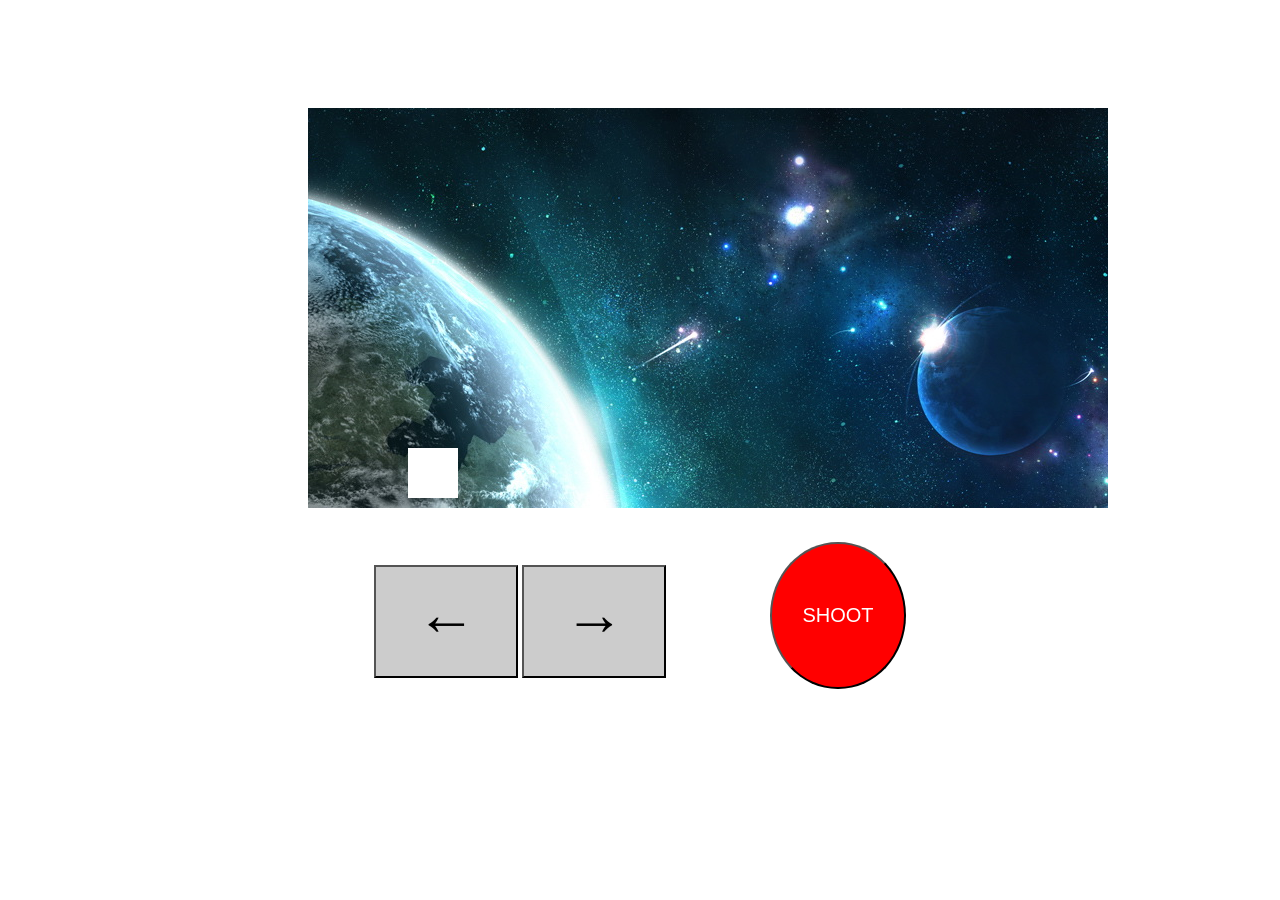
<file: gh-pages/index.html>
<!DOCTYPE html>
<html lang="en">
<head>
  <meta charset="UTF-8">
  <title>Canvas</title>
  <link rel="stylesheet" href="style.css">
  <style>
    canvas {
      padding: 100px 300px 50px 300px;
    }
  </style>
</head>
<body>

  <canvas id="canvas" width="800px" height="400px">
    Your browser do not support canvas
  </canvas>
  <div id="controles">
    <input type="button" id="btn-left" class="btn" value="←">
    <!-- <input type="button" id="btn-left" value="↑"> -->
    <input type="button" id="btn-right" class="btn" value="→">
    <!-- <input type="button" id="btn-left" value="↓"> -->
    <input type="button" id="btn-shoot" class="btn" value="SHOOT">
  </div>

  <script src="main.js"></script>
</body>
</html>
</file>
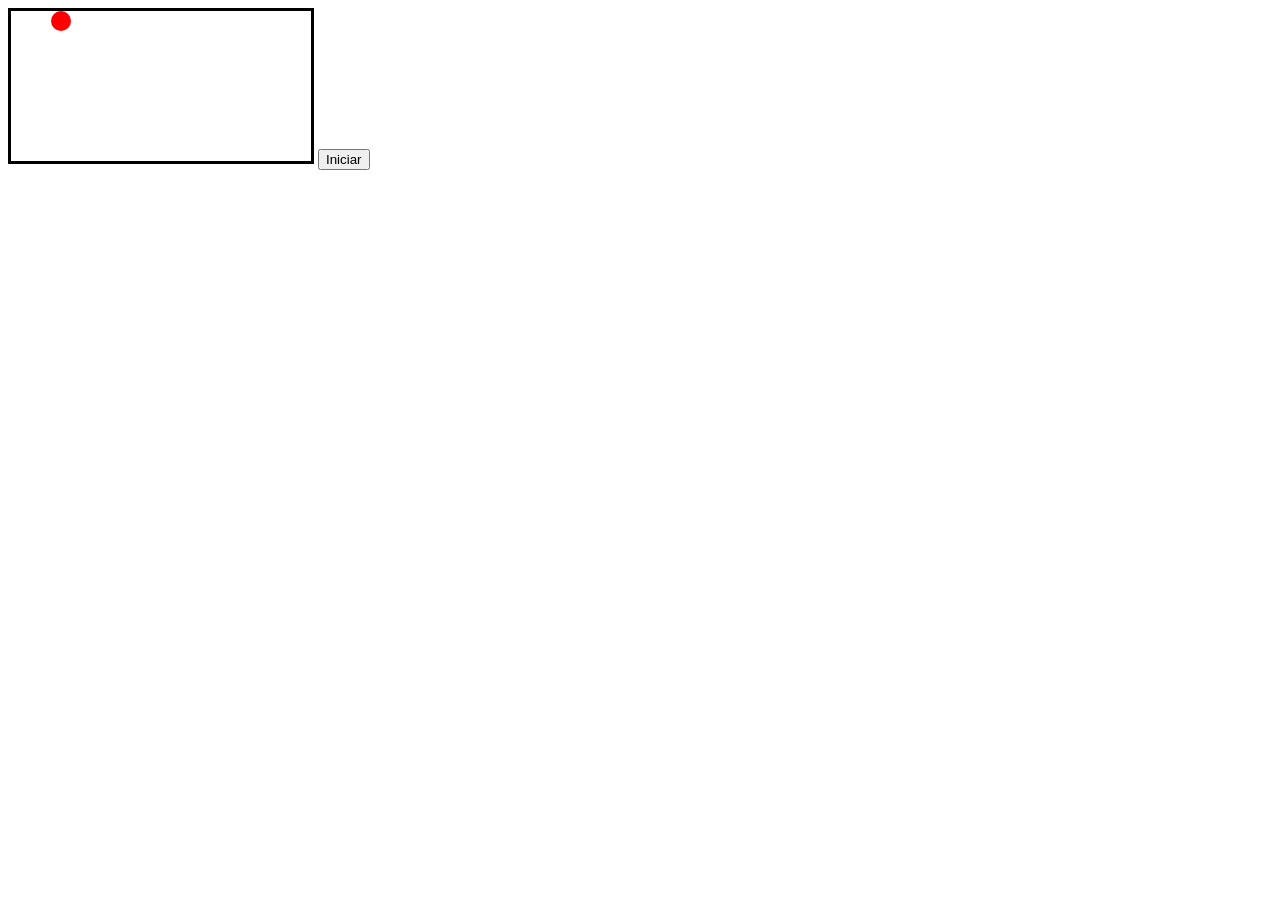
<file: 10.basic_animation.html>
<!DOCTYPE html>
<html lang="en">
<head>
  <meta charset="UTF-8">
  <title>Canvas</title>
  <style>
    canvas {
      border: solid;
    }
  </style>
</head>
<body>

  <canvas id="canvas">
    Your browser do not support canvas
  </canvas>

  <input type="button" id="btn" value="Iniciar">

  <script>
    var velocidad = 5, direccion = velocidad, iniciar = false, x = 50, y = 10;
    var intervalo;

    window.addEventListener("load",init());

    function init(){
      var canvas = document.getElementById("canvas");
      var ctx = canvas.getContext('2d');
      var btn = document.getElementById("btn");

      ctx.fillStyle = "red";
      ctx.arc(x,y,10,0,7);
      ctx.fill();

      btn.addEventListener("click", function(){
        if (iniciar) {
          this.value = "Iniciar";
          window.clearInterval(intervalo);
          iniciar = false
        }
        else {
          intervalo = window.setInterval(function(){
            moveAndDraw(canvas,ctx)
          },37);
          this.value = "Detener";
          iniciar = true;
        }
      })
    }

    function drawCircle(canvas,ctx,x,y) {
      // Clean the canvas first
      canvas.width = canvas.width;
      ctx.fillStyle = "red";
      ctx.arc(x,y,10,0,7);
      ctx.fill();
    }

    function moveAndDraw(canvas,ctx){
      if (y > (canvas.height - 20)) direccion = -velocidad;
      if (y < 20) direccion = velocidad;
      y += direccion;
      drawCircle(canvas,ctx,x,y);
    }

  </script>

</body>
</html>
</file>
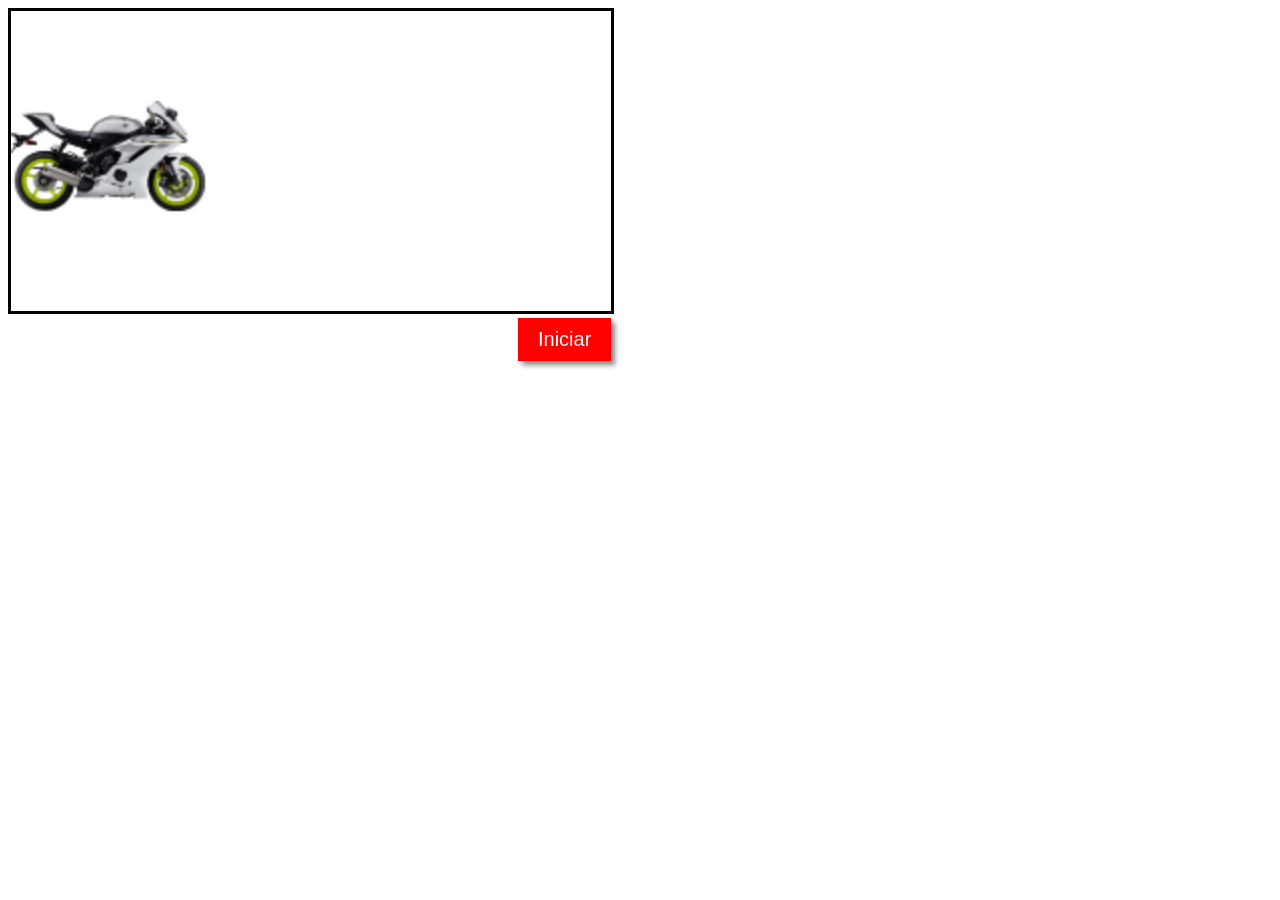
<file: 11.basic_moto_animation.html>
<!DOCTYPE html>
<html lang="en">
<head>
  <meta charset="UTF-8">
  <title>Canvas</title>
  <style>
    canvas {
      border: solid;
      height: 300px;
      width: 600px;
    }

    #btn {
      border: 5px;
      padding: 10px 20px;
      background: red;
      color: white;
      font-size: 20px;
      box-shadow: 4px 4px 5px #888888;
      display: inline-block;
      display: block;
      position: relative;
      left: 510px;
    }
  </style>
</head>
<body>

  <canvas id="canvas">
    Your browser do not support canvas
  </canvas>
  <input type="button" id="btn" value="Iniciar">

  <img src="r62017white.png" id="img1" style="display: none">
  <img src="r62017white2.png" id="img2" style="display: none">
  <script>
    var x = 0, y = 45, velocidad = 5, distancia = velocidad, iniciar = false, ida = true;
    var intervalo;
    var img1 = document.getElementById("img1");
    var img2 = document.getElementById("img2");
    var fondo = new Image();
    fondo.src = "carretera.jpg";

    window.addEventListener("load", init());

    function init() {
      var canvas = document.getElementById("canvas");
      var ctx = canvas.getContext('2d');
      var btn = document.getElementById("btn");


      // img1.onload = function(){
      //   ctx.drawImage(img1,x,y,img1.width/8, img1.height/8)
      // }




      btn.addEventListener("click", function(){
        if (iniciar) {
          this.value = "Iniciar";
          iniciar = false;
          window.clearInterval(intervalo);
        }
        else {
          iniciar = true;
          this.value = "Detener";
          intervalo = window.setInterval(function(){animateImage(canvas,ctx)
          }, 100)
        }
      });

      img1.onload = function(){
        ctx.drawImage(fondo,-20,-160)
        setImage(canvas,ctx,img1,x,y,img1.width/8, img1.height/8)

      }

    }

    function setImage(canvas,ctx,img,x,y,width,height){
      // canvas.width = canvas.width se encarga de limpiar el canvas para evitar superposicion de imagenes por lo que toca recargar propiedades e imagenes
      canvas.width = canvas.width;
      ctx.drawImage(fondo,-20,-160)
      ctx.drawImage(img,x,y,width,height);
    }

    function animateImage(canvas,ctx) {
      if (x > (canvas.width - 100)) {
        distancia = -velocidad;
        ida = false;
      }
      if (x < 0) {
        distancia = velocidad;
        ida = true;
      }
      x += distancia;
      if (ida) {
        setImage(canvas,ctx,img1,x,y,img1.width/8,img1.height/8)
      }
      else {
        setImage(canvas,ctx,img2,x,y,img2.width/8,img2.height/8)
      }
    }

  </script>

</body>
</html>
</file>
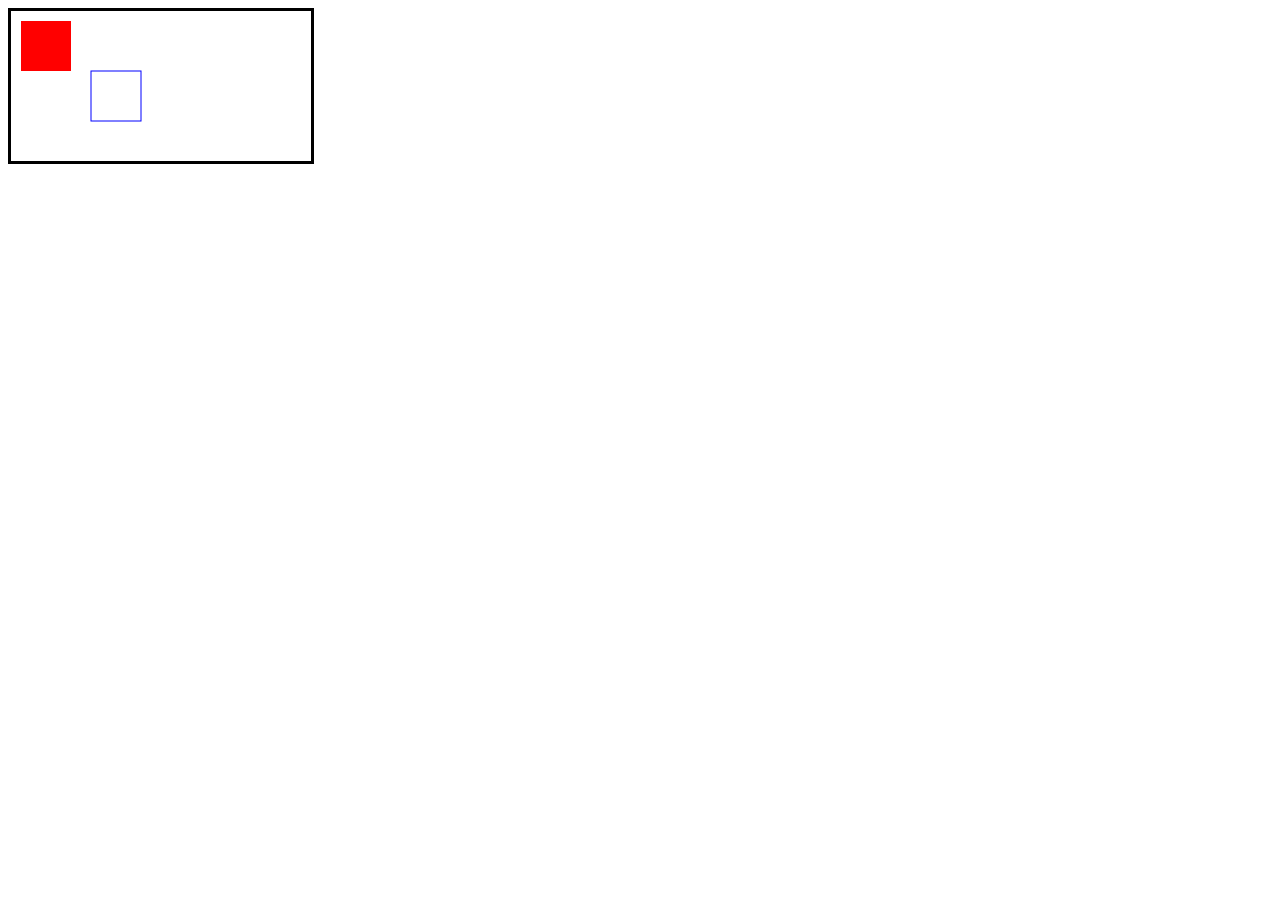
<file: 2.rectangle_color.html>
<!DOCTYPE html>
<html lang="en">
<head>
  <meta charset="UTF-8">
  <title>Canvas</title>
  <style>
    canvas {
      border: solid;
    }
  </style>
</head>
<body>

  <canvas id="canvas">
    Your browser do not support canvas
  </canvas>

  <script>
    var canvas = document.getElementById("canvas");
    var ctx = canvas.getContext('2d');
    ctx.fillStyle = "red";
    ctx.fillRect(10,10,50,50);
    ctx.strokeStyle = "blue";
    ctx.strokeRect(80,60, 50,50);

  </script>

</body>
</html>
</file>
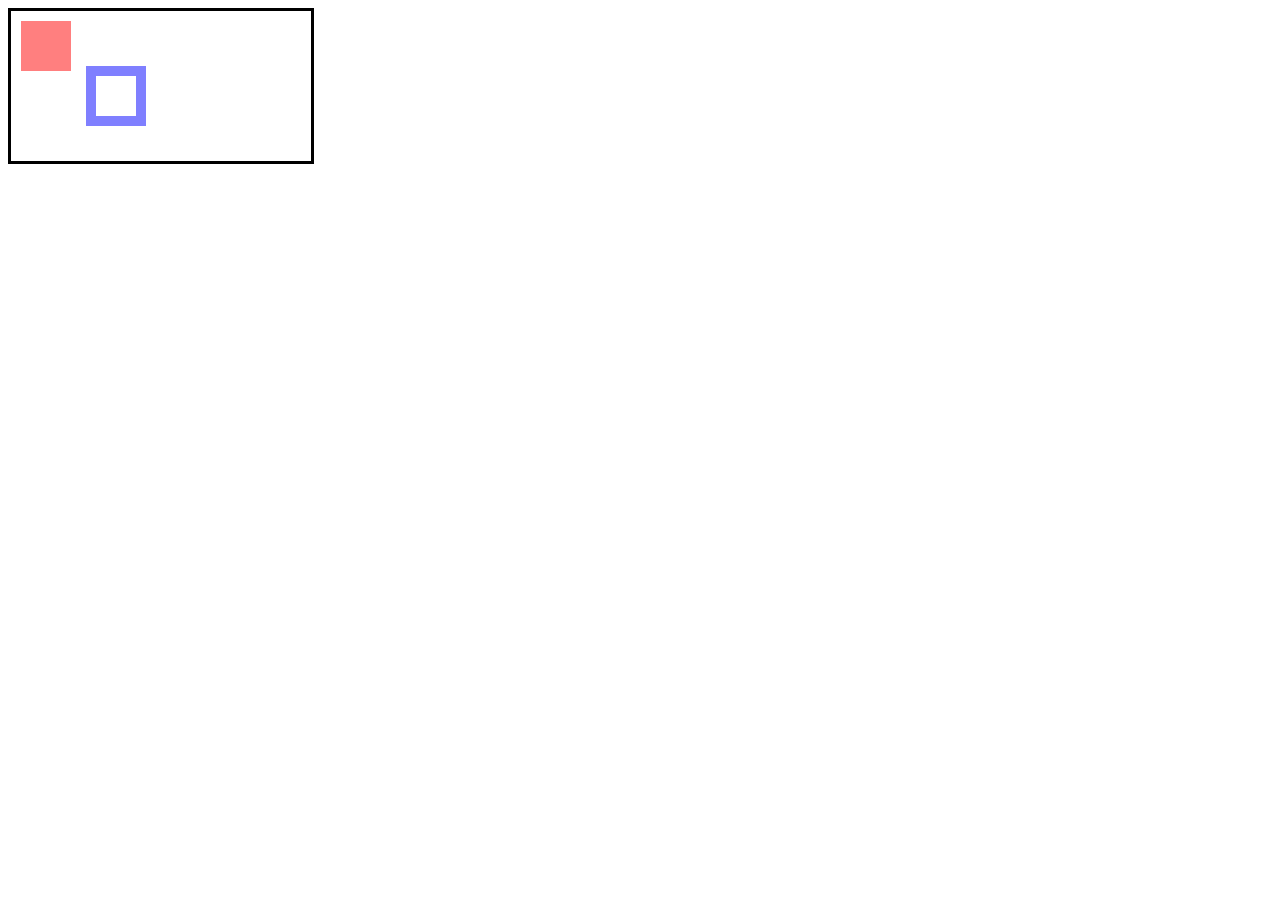
<file: 3.rectangle_borders_transparency.html>
<!DOCTYPE html>
<html lang="en">
<head>
  <meta charset="UTF-8">
  <title>Canvas</title>
  <style>
    canvas {
      border: solid;
    }
  </style>
</head>
<body>

  <canvas id="canvas">
    Your browser do not support canvas
  </canvas>

  <script>
    var canvas = document.getElementById("canvas");
    var ctx = canvas.getContext('2d');
    ctx.globalAlpha = 0.5;
    ctx.fillStyle = "red";
    ctx.fillRect(10,10,50,50);
    ctx.strokeStyle = "blue";
    ctx.lineWidth = 10;
    ctx.strokeRect(80,60, 50,50);

  </script>

</body>
</html>
</file>
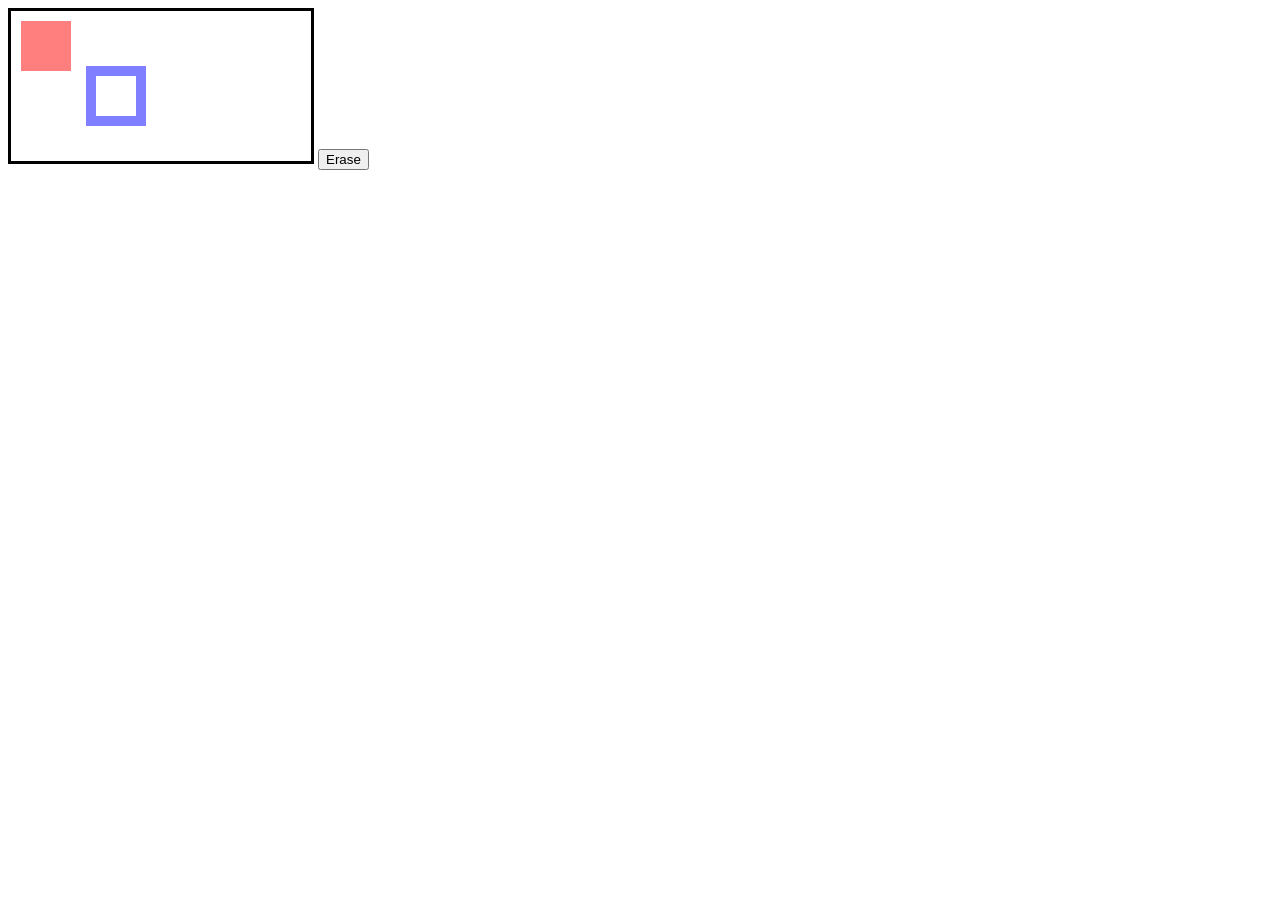
<file: 4.rectangle_eraser.html>
<!DOCTYPE html>
<html lang="en">
<head>
  <meta charset="UTF-8">
  <title>Canvas</title>
  <style>
    canvas {
      border: solid;
    }
  </style>
</head>
<body>

  <canvas id="canvas">
    Your browser do not support canvas
  </canvas>
  <input type="button" value="Erase" id="btn">
  <script>
    var canvas = document.getElementById("canvas");
    var ctx = canvas.getContext('2d');
    var btn = document.getElementById('btn');
    ctx.globalAlpha = 0.5;
    ctx.fillStyle = "red";
    ctx.fillRect(10,10,50,50);
    ctx.strokeStyle = "blue";
    ctx.lineWidth = 10;
    ctx.strokeRect(80,60, 50,50);

    btn.addEventListener('click', function(){
      erase(canvas,ctx)
    })

    function erase(canvas, ctx){
      ctx.clearRect(0,0,canvas.width,canvas.height);
    }

  </script>

</body>
</html>
</file>
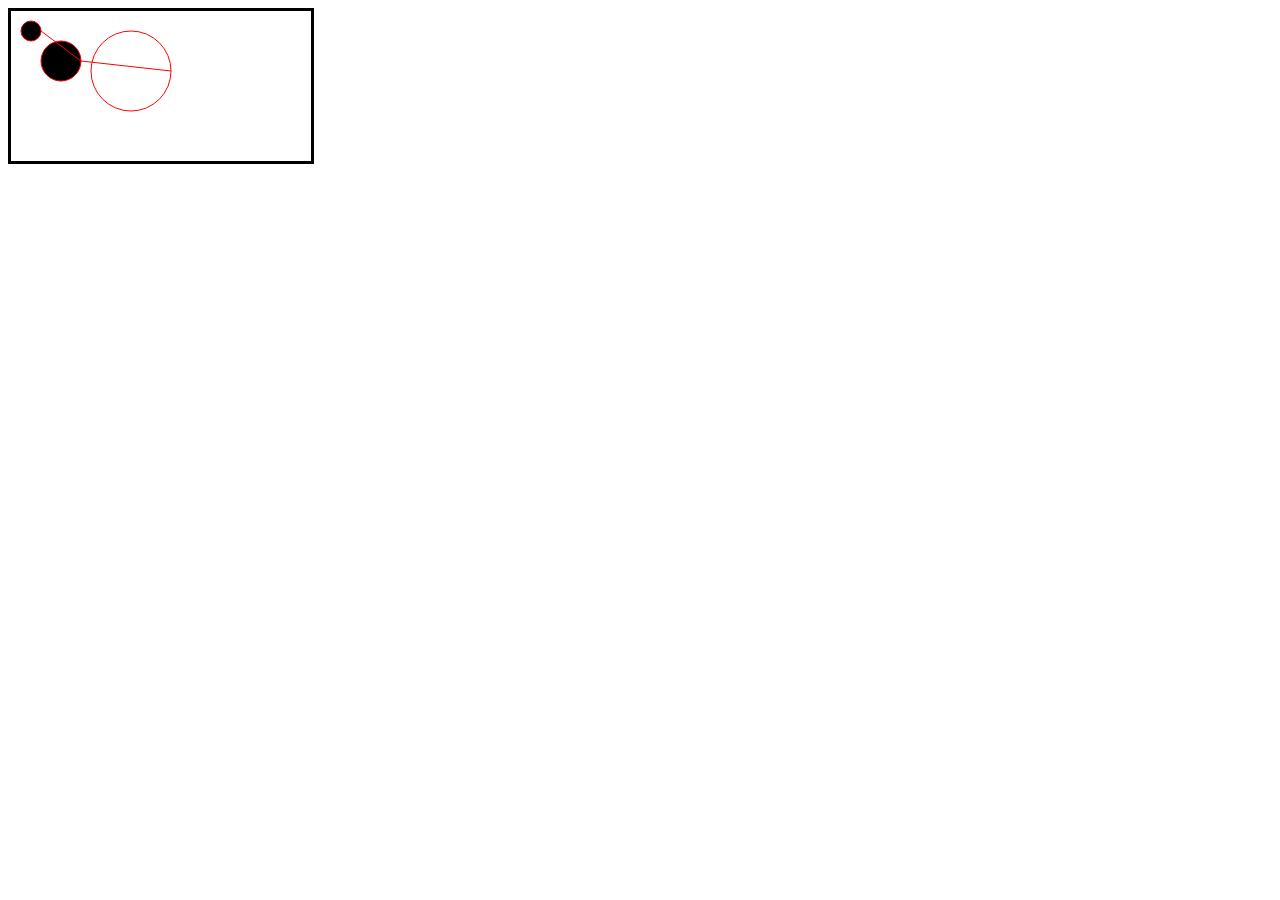
<file: 5.arc.html>
<!DOCTYPE html>
<html lang="en">
<head>
  <meta charset="UTF-8">
  <title>Canvas</title>
  <style>
    canvas {
      border: solid;
    }
  </style>
</head>
<body>

  <canvas id="canvas">
    Your browser do not support canvas
  </canvas>

  <script>
    var canvas = document.getElementById("canvas");
    var ctx = canvas.getContext('2d');

    // ctx.arc(x,y,radius,initial_angle,final_angle,start_point)
    // angle in radians
    ctx.arc(20,20,10,0,7);
    ctx.fill();

    ctx.arc(50,50,20,to_radians(0),to_radians(360),true)
    ctx.fill();
    ctx.strokeStyle = "red"
    ctx.arc(120,60,40,to_radians(0),to_radians(360),true)
    ctx.stroke();

    function to_radians(degrees) {
      return (degrees*Math.PI)/180;
    }
  </script>

</body>
</html>
</file>
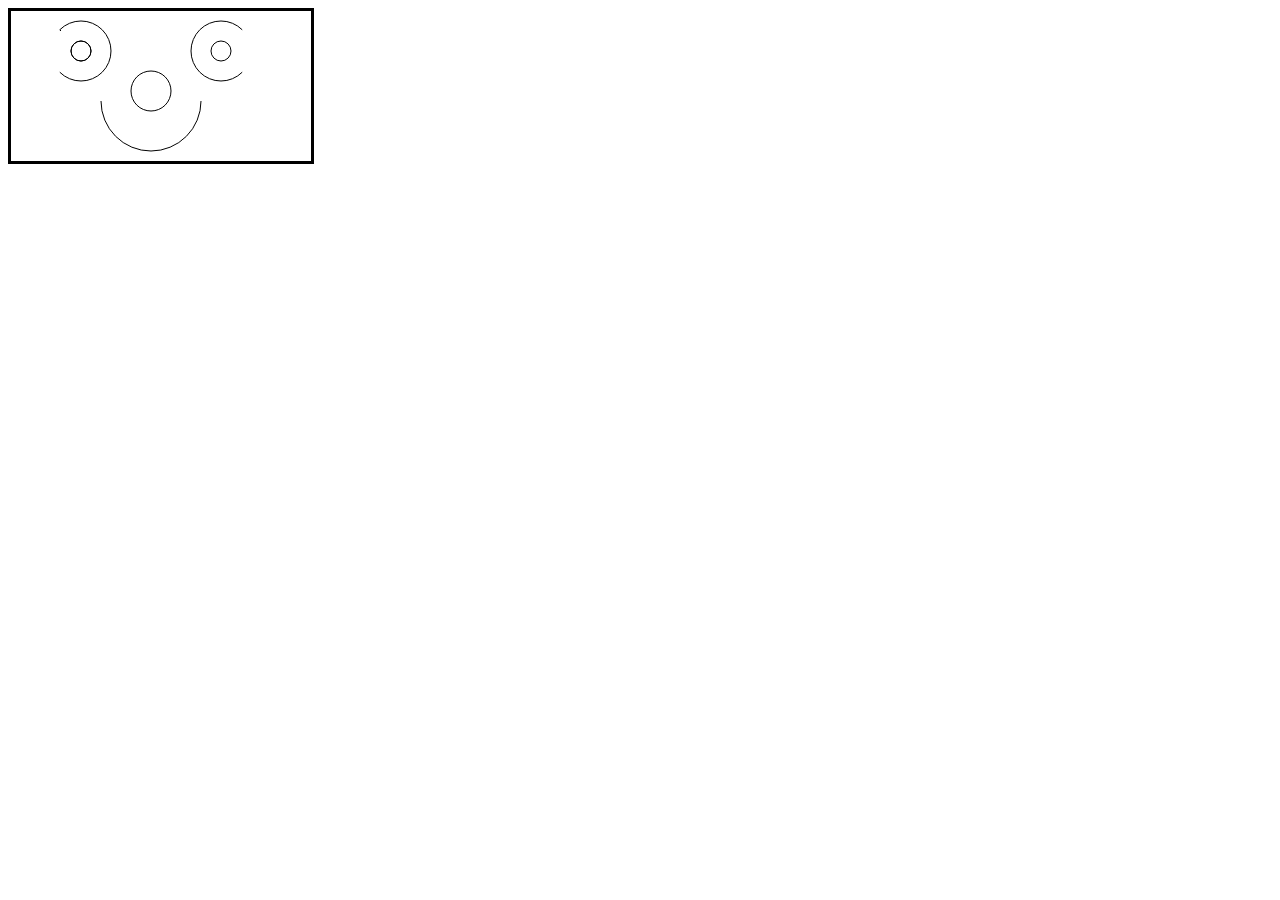
<file: 6.irregular_paths.html>
<!DOCTYPE html>
<html lang="en">
<head>
  <meta charset="UTF-8">
  <title>Canvas</title>
  <style>
    canvas {
      border: solid;
    }
  </style>
</head>
<body>

  <canvas id="canvas">
    Your browser do not support canvas
  </canvas>

  <script>
    var canvas = document.getElementById("canvas");
    var ctx = canvas.getContext('2d');

    // ctx.arc(x,y,radius,initial_angle,final_angle,start_point)
    // angle in radians

    ctx.arc(70,40,10,to_radians(0),to_radians(360),true);
    ctx.stroke();
    ctx.moveTo(50,20)
    ctx.arc(70,40,30,to_radians(225),to_radians(135),false);
    ctx.stroke();
    ctx.beginPath();
    ctx.arc(210,40,10,to_radians(0),to_radians(360),true);
    ctx.stroke();
    ctx.beginPath();
    ctx.arc(210,40,30,to_radians(45),to_radians(-45),false);
    ctx.stroke();
    ctx.beginPath();
    ctx.arc(140,80,20,to_radians(0),to_radians(360),true);
    ctx.stroke();
    ctx.beginPath();
    ctx.arc(140,90,50,to_radians(0),to_radians(180),false);
    ctx.stroke();


    function to_radians(degrees) {
      return (degrees*Math.PI)/180;
    }
  </script>

</body>
</html>
</file>
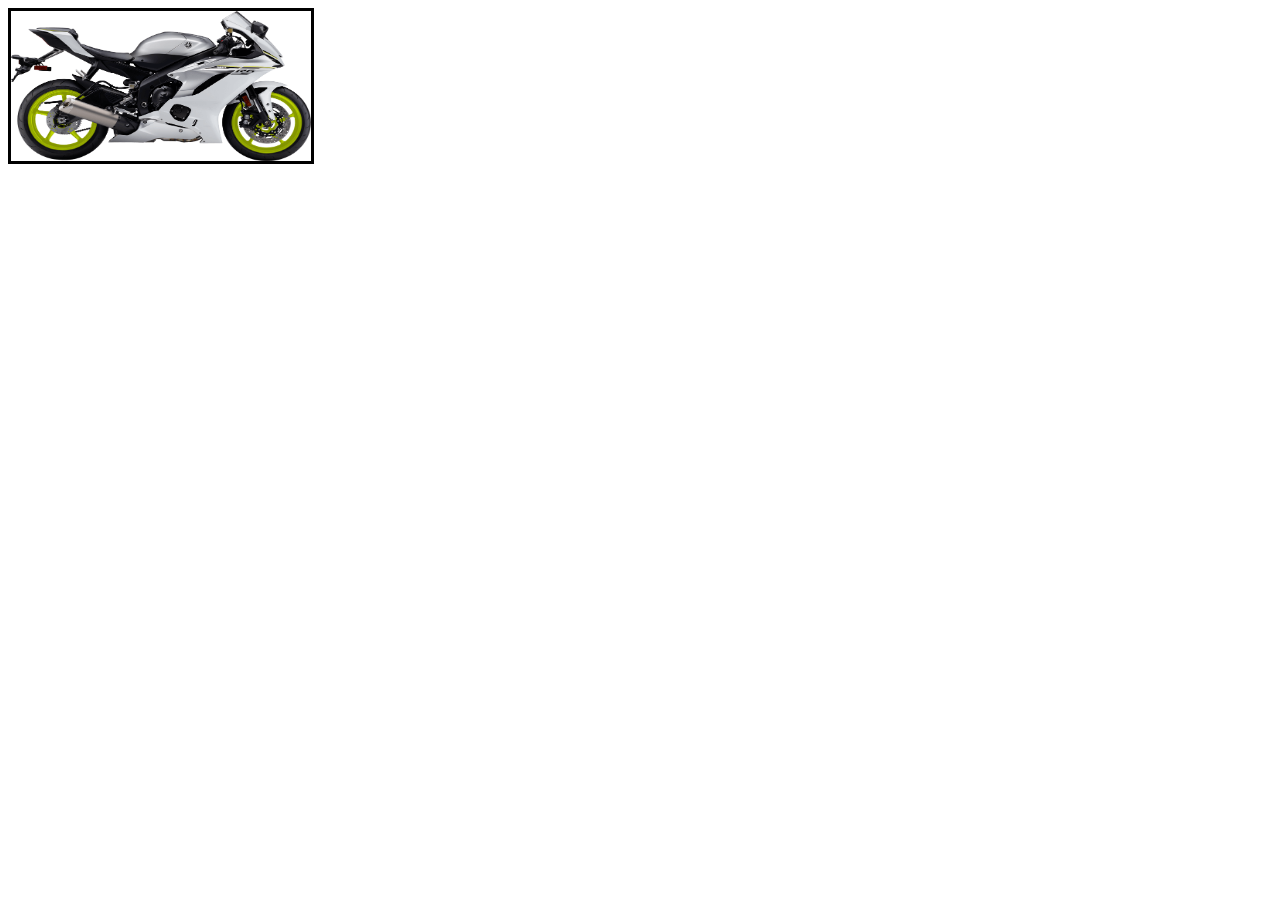
<file: 7.images.html>
<!DOCTYPE html>
<html lang="en">
<head>
  <meta charset="UTF-8">
  <title>Canvas</title>
  <style>
    canvas {
      border: solid;
    }
  </style>
</head>
<body>

  <canvas id="canvas">
    Your browser do not support canvas
  </canvas>

  <img src="r62017white.png" id="img" style="display:none;">

  <script>
    window.addEventListener("load", init())

    function init() {
      var canvas = document.getElementById("canvas");
      var ctx = canvas.getContext('2d');
      var img = document.getElementById("img");

      // ctx.drawImage(img,X,Y,width,height)
      img.onload = function() {
        ctx.drawImage(img, 0, 0, canvas.width,canvas.height)
      }
     }
  </script>

</body>
</html>
</file>
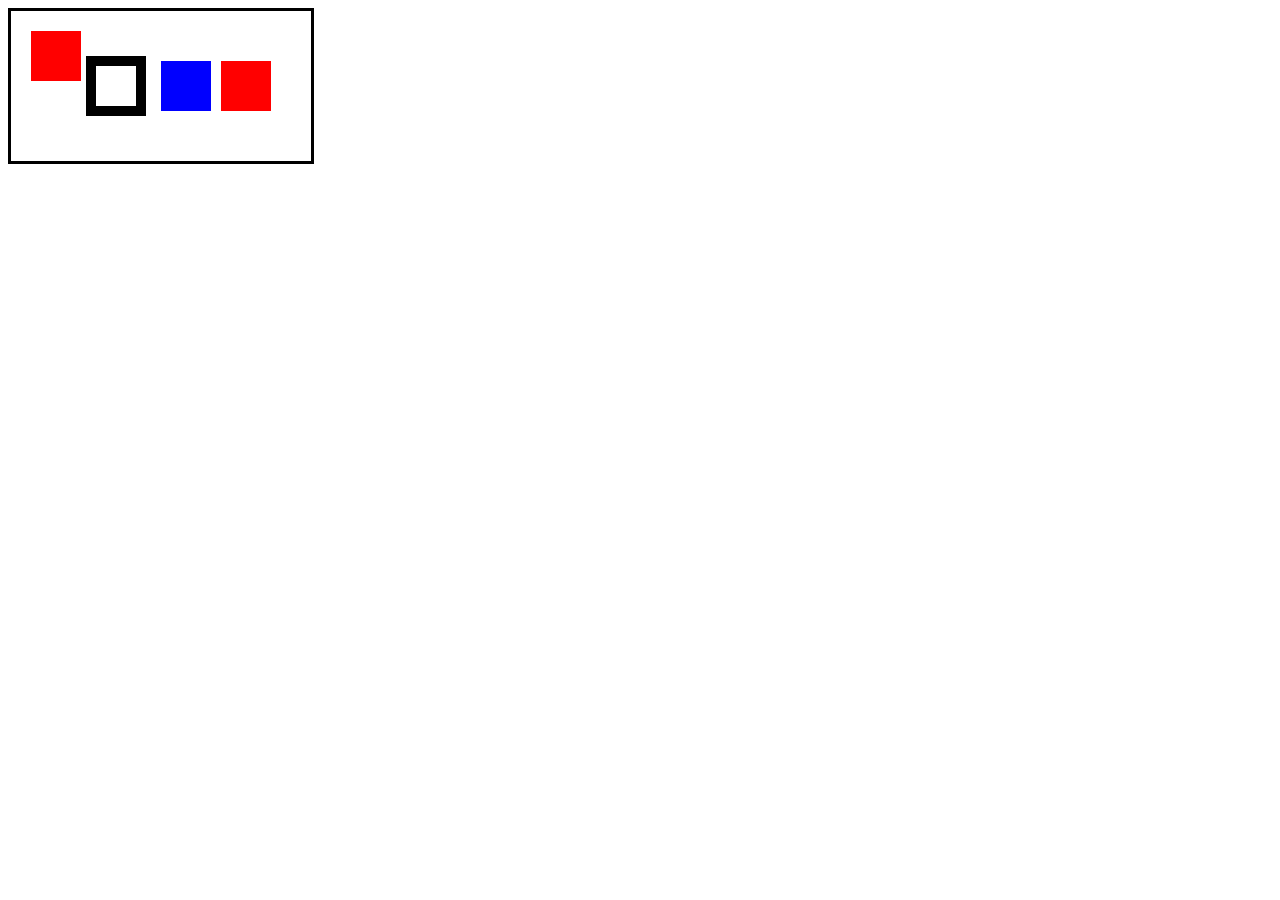
<file: 8.save_restore.html>
<!DOCTYPE html>
<html lang="en">
<head>
  <meta charset="UTF-8">
  <title>Canvas</title>
  <style>
    canvas {
      border: solid;
    }
  </style>
</head>
<body>

  <canvas id="canvas">
    Your browser do not support canvas
  </canvas>

  <script>
    window.addEventListener("load", init())

    function init() {
      var canvas = document.getElementById("canvas");
      var ctx = canvas.getContext('2d');

      ctx.fillStyle = "red";
      ctx.fillRect(20,20,50,50);
      ctx.save();
      ctx.fillStyle = "blue";
      ctx.globalAlfa = 0.5;
      ctx.lineWidth = 10;
      ctx.strokeRect(80,50,50,50);
      console.log(ctx);
      ctx.fillRect(150,50,50,50);
      ctx.restore();
      ctx.fillRect(210,50,50,50);
    }

  </script>

</body>
</html>
</file>
<file: gh-pages/style.css>
#controles {
  text-align: center;
}

input.btn {
  font-size: 60px;
  padding: 20px 40px;
  background: #CCCCCC;
}

#btn-shoot {
  background: red;
  font-size: 20px;
  margin-left: 100px;
  padding: 60px 30px;
  border-radius: 50%;
  color: white;
  position: relative;
  bottom: 20px;
}
</file>
